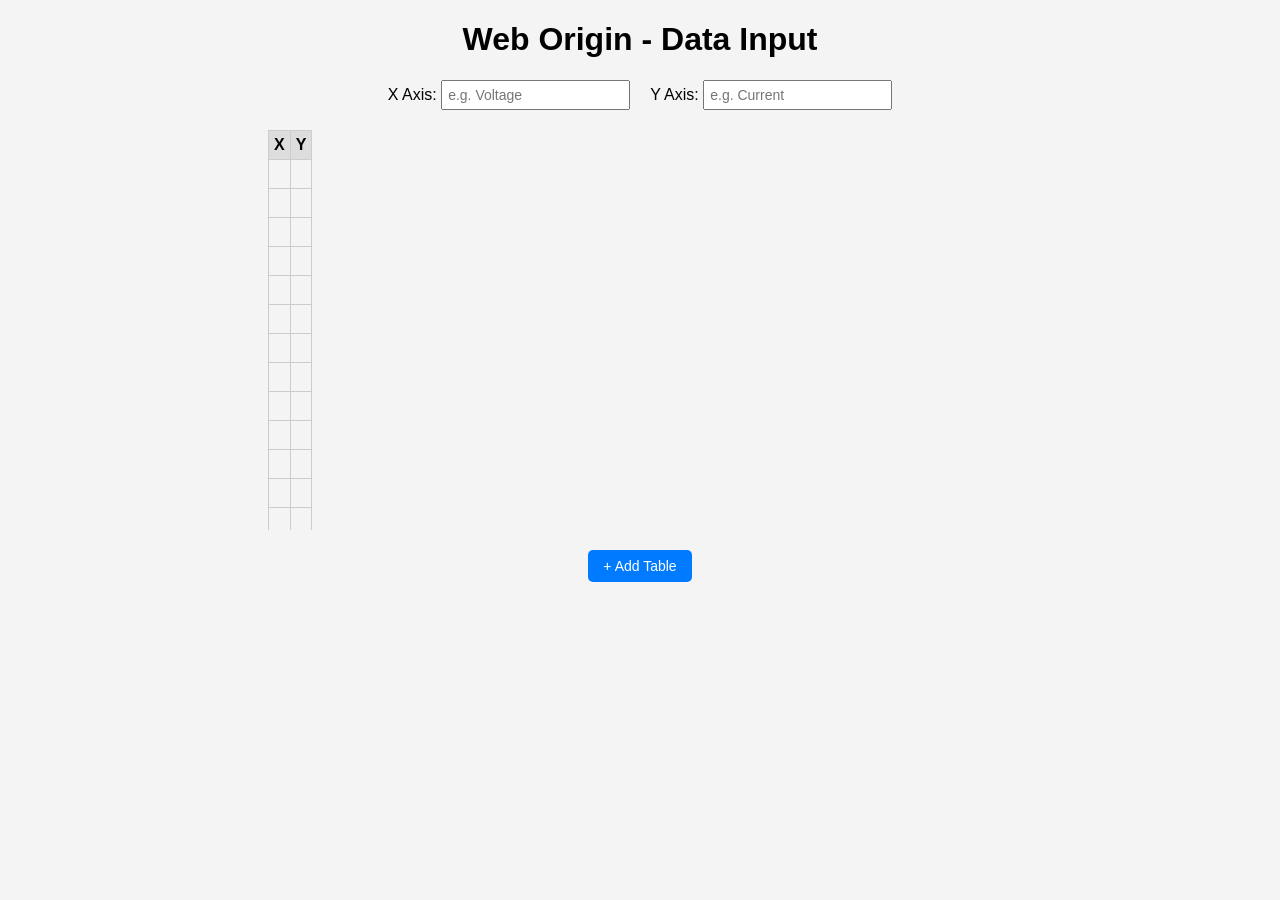
<file: index.html>
<!DOCTYPE html>
<html lang="en">
<head>
  <meta charset="UTF-8">
  <title>Web Origin - Step 1</title>
  <style>
    body {
      font-family: Arial, sans-serif;
      margin: 20px;
      background: #f4f4f4;
    }
    h1 { text-align: center; }
    .axis-labels {
      display: flex;
      justify-content: center;
      gap: 20px;
      margin-bottom: 10px;
    }
    .axis-labels input {
      padding: 5px;
      font-size: 14px;
    }
    .table-container {
      display: flex;
      flex-direction: column;
      align-items: center;
    }
    table {
      border-collapse: collapse;
      margin: 10px 0;
      width: 60%;
      max-height: 400px;
      overflow-y: scroll;
      display: block;
    }
    th, td {
      border: 1px solid #ccc;
      padding: 5px;
      text-align: center;
    }
    th {
      background: #ddd;
    }
    .add-btn {
      margin-top: 10px;
      padding: 8px 15px;
      font-size: 14px;
      background: #007bff;
      color: white;
      border: none;
      border-radius: 5px;
      cursor: pointer;
    }
    .add-btn:hover {
      background: #0056b3;
    }
  </style>
</head>
<body>

  <h1>Web Origin - Data Input</h1>

  <!-- Axis Labels -->
  <div class="axis-labels">
    <label>X Axis: <input type="text" id="xLabel" placeholder="e.g. Voltage"></label>
    <label>Y Axis: <input type="text" id="yLabel" placeholder="e.g. Current"></label>
  </div>

  <!-- Data Table -->
  <div class="table-container" id="tables">
    <table>
      <thead>
        <tr>
          <th>X</th>
          <th>Y</th>
        </tr>
      </thead>
      <tbody>
        <!-- Generate 2000 rows -->
        <script>
          for (let i = 0; i < 2000; i++) {
            document.write("<tr><td contenteditable='true'></td><td contenteditable='true'></td></tr>");
          }
        </script>
      </tbody>
    </table>
  </div>

  <!-- Add More Tables -->
  <div style="text-align:center;">
    <button class="add-btn" onclick="addTable()">+ Add Table</button>
  </div>

  <script>
    function addTable() {
      let container = document.getElementById("tables");
      let newTable = document.createElement("table");
      newTable.innerHTML = `
        <thead>
          <tr><th>X</th><th>Y</th></tr>
        </thead>
        <tbody>
          ${"<tr><td contenteditable='true'></td><td contenteditable='true'></td></tr>".repeat(2000)}
        </tbody>
      `;
      container.appendChild(newTable);
    }
  </script>

</body>
</html>
</file>
